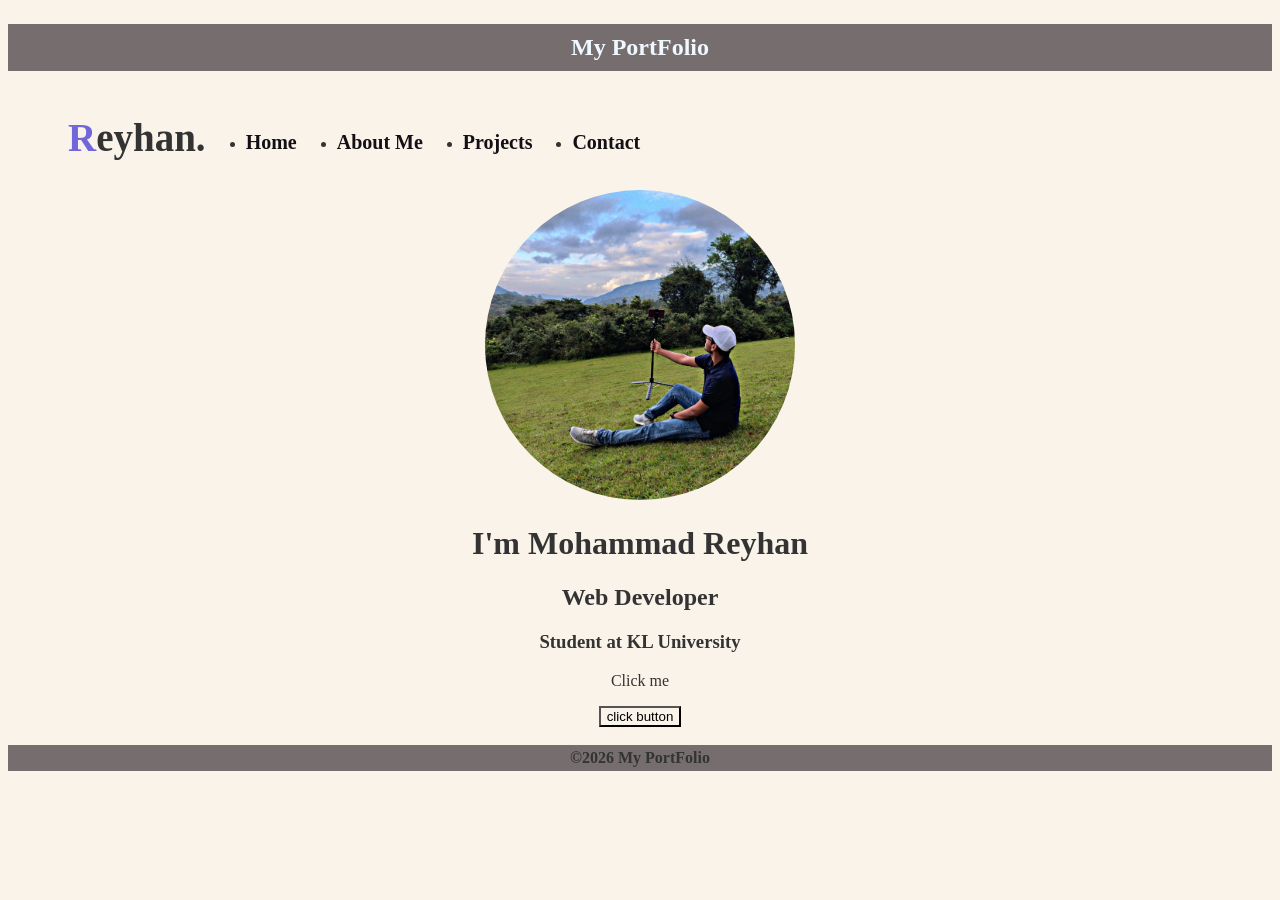
<file: index.html>
<!DOCTYPE html>
<html lang="en">
<head>
    <meta charset="UTF-8">
    <title>PortFolio</title>
    <link rel="stylesheet" href="portfolio.css">
    <link rel="icon" href="pic.jpeg">
</head>
<body>
    <div><p style="text-align: center; font-size: 24px;background-color: #766e6e; padding: 10px;color: aliceblue; font-weight: bolder;">My PortFolio</p></div>
        <header class="navbar">
        <div class="name">
            <span class="r">R</span>eyhan.</div>
        <div class="center">
            <ul class="nav-links">
                <li><a href="index.html">Home</a></li>
                <li><a href="About.html">About Me</a></li>
                <li><a href="projects.html">Projects</a></li>
                <li><a href="Contact.html">Contact</a></li>
            </ul>
      </div>
        
    </header>
    <div class="pic">
        <img src="pic.jpeg" alt="photo" class="photo">
        <h1>I'm Mohammad Reyhan</h1>    
        <h2>Web Developer</h2>
        <h3>Student at KL University</h3>
            <p id="para">Click me</p>
    <button id="button">click button</button>
    <script>
        document.getElementById("para").onclick=function(){
            fun()
        };
        document.getElementById("button").onclick=function(){
            fun1()
        };
        function fun(){
            document.getElementById("para").innerHTML="Welcome to My Portfolio";
            document.getElementById("para").style.color="blue";
            document.getElementById("para").style.backgroundColor="yellow";
            document.getElementById("para").style.fontSize="25px";
            document.getElementById("para").style.border="4px solid red";
        }
        function fun1(){
            document.getElementById("button").innerHTML="Welcome To My Portfolio"
            document.getElementById("button").style.color="green";
            document.getElementById("button").style.fontSize="20px";
        }
    </script>
    <br><br>
    </div>
    <div class="footer">    
        ©2026 My PortFolio
    </div>
</body>
</html>
</file>
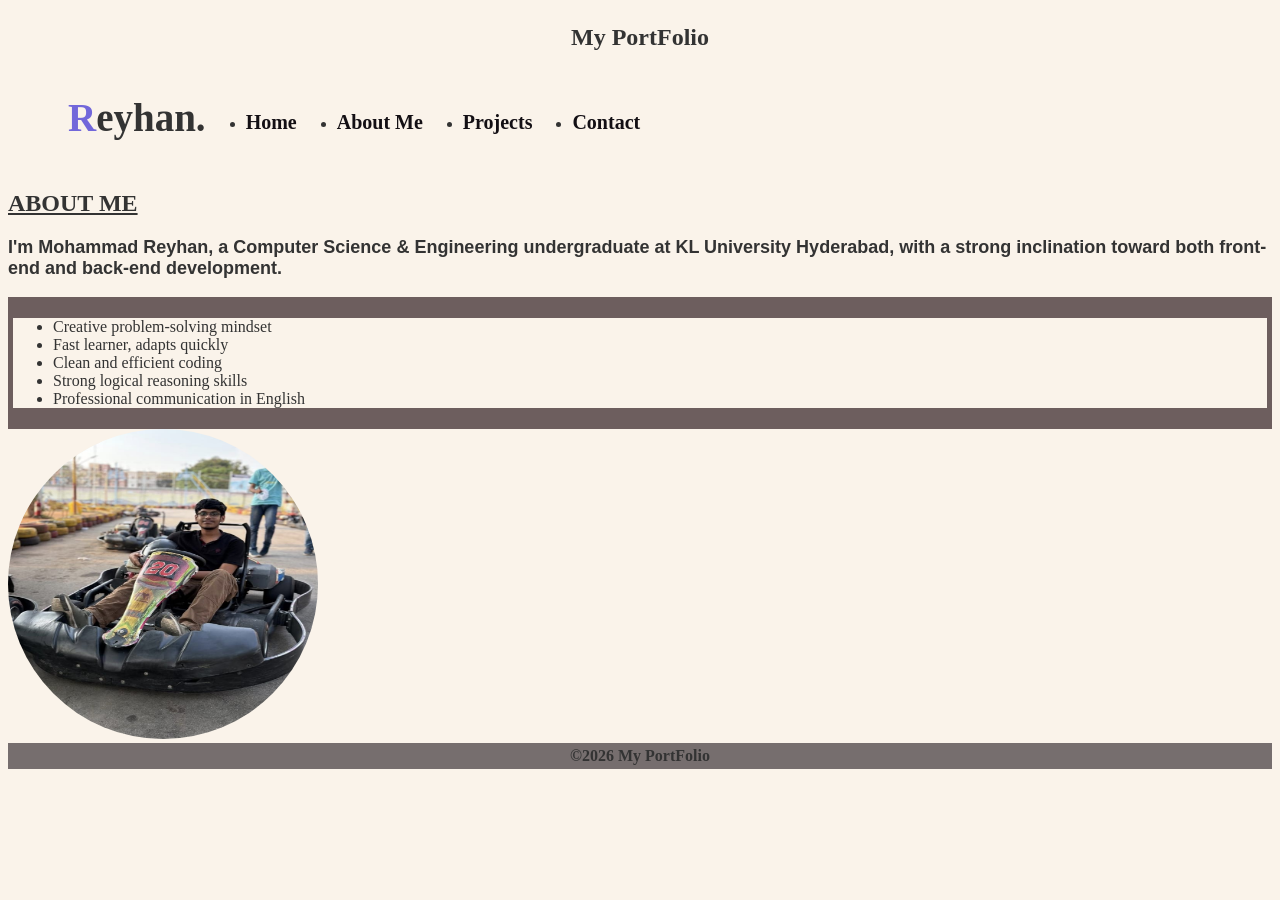
<file: About.html>
<!DOCTYPE html>
<html lang="en">
<head>
    <title>About me</title>
 <link rel="stylesheet" href="portfolio.css">
 <link rel="icon" href="about.png">
</head>
<body>
     <p style="text-align: center; font-size: 24px; "><b>My PortFolio</b></p>
    <header class="navbar">
        <div class="name">
            <span class="r">R</span>eyhan.
        
</div>
        <nav>
            <ul class="nav-links">
                <li><a href="index.html">Home</a></li>
                <li><a href="About.html">About Me</a></li>
                <li><a href="projects.html">Projects</a></li>
                <li><a href="Contact.html">Contact</a></li>
            </ul>
        </nav>
        
    </header>
    <div class="main1">
                <h2 class="h1"><u>ABOUT ME</u></h2>
                <p class="main-para">
                    I'm Mohammad Reyhan, a Computer Science & Engineering undergraduate at KL University Hyderabad, with a strong inclination toward both front-end and back-end development.
                </p>
            </div>
            <div  style="background: rgb(109, 94, 94); padding: 5px;">
                <ul>
                    <li>Creative problem-solving mindset</li>
                    <li>Fast learner, adapts quickly</li>
                    <li>Clean and efficient coding</li>
                    <li>Strong logical reasoning skills</li>
                    <li>Professional communication in English</li>
                </ul>
            </div>  
            <div>
            <img src="ccart.jpeg" alt="pic" class="photo">
            </div>   
            <div class="footer">
        ©2026 My PortFolio
    </div>
</body>
</html>
</file>
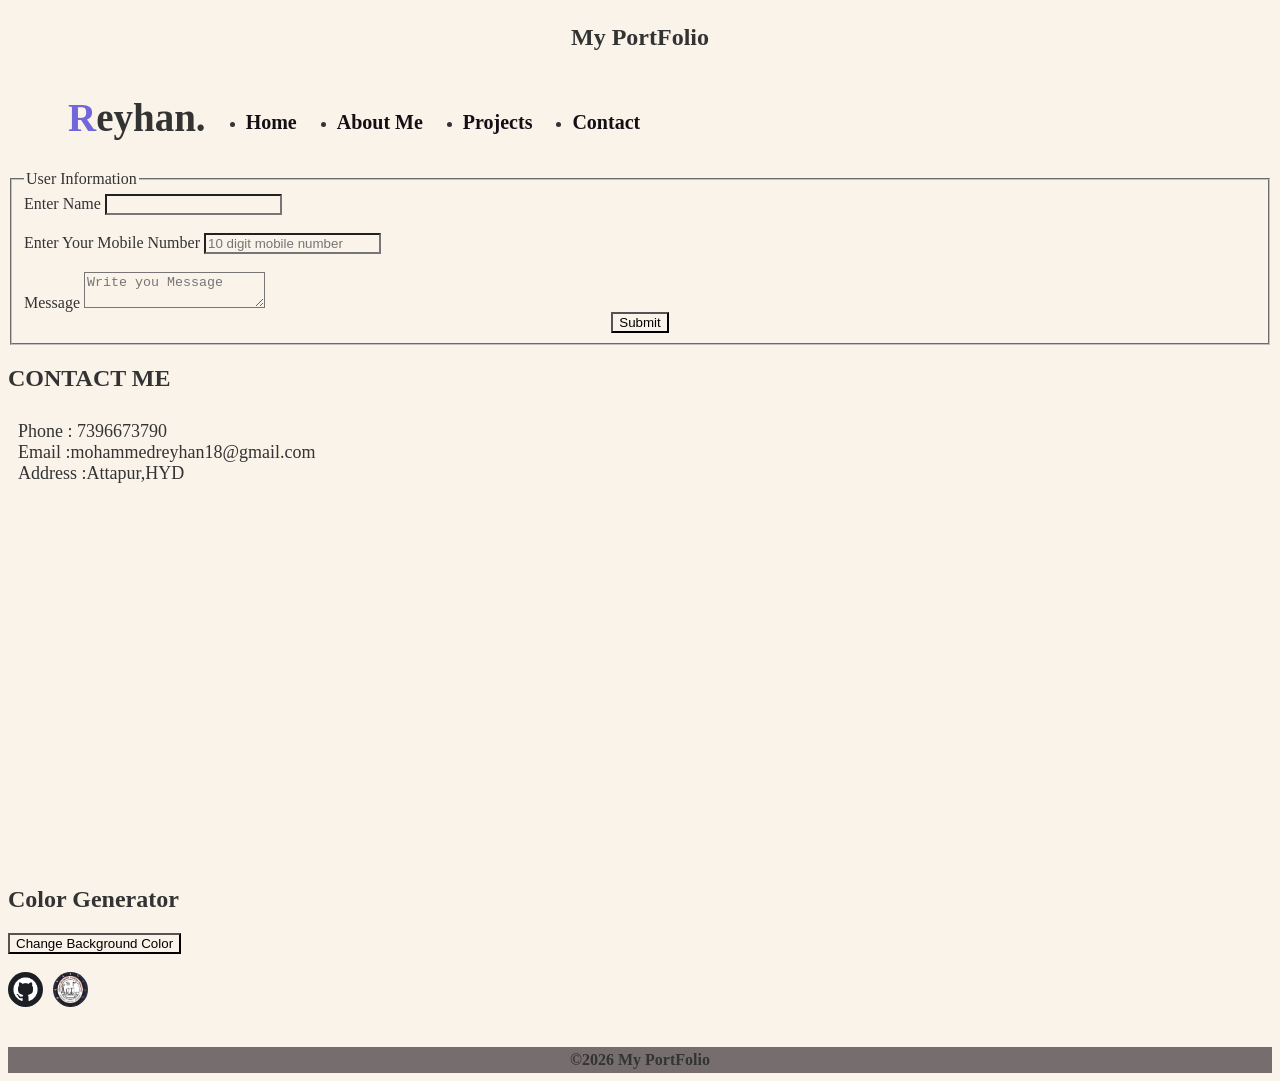
<file: Contact.html>
<!DOCTYPE html>
<html lang="en">
<head>
    <title>Contact</title>
 <link rel="stylesheet" href="portfolio.css">
 <link rel="icon" href="contact.png">
 <script type="text/javascript" src="portfolio.js"></script>
</head>
<body>
     <p style="text-align: center; font-size: 24px; "><b>My PortFolio</b></p>
    <header class="navbar">
        <div class="name">
            <span class="r">R</span>eyhan.
        
</div>
        <nav>
            <ul class="nav-links">
                <li><a href="index.html">Home</a></li>
                <li><a href="About.html">About Me</a></li>
                <li><a href="projects.html">Projects</a></li>
                <li><a href="Contact.html">Contact</a></li>

            </ul>
        </nav>
        
    </header>
       <fieldset>
            <legend>User Information</legend>
            <label for="name">Enter Name</label>
            <input type="text" id="name" name="name"><br><br>
             <label for="name">Enter Your Mobile Number</label>
             <input type="text" pattern="[0-9]{10}" placeholder="10 digit mobile number">
             <br><br>
             
             <label>Message</label>
             <textarea placeholder="Write you Message"></textarea>
           <br>  <center><button onclick="sub()">Submit</button></center>

</fieldset>
    <div class="main-div">
            <h2 class="h1">
                CONTACT ME
              </h2>
            <div class="div-1">
                <div>
                    Phone : 7396673790
                </div>
                <div>
                    Email :mohammedreyhan18@gmail.com
                </div>
                <div>
                    Address :Attapur,HYD
                </div>
            </div>
            <br>
<center>            <div class="loc"><iframe src="https://www.google.com/maps/embed?pb=!1m18!1m12!1m3!1d243731.83241017198!2d78.03512799453128!3d17.3488156!2m3!1f0!2f0!3f0!3m2!1i1024!2i768!4f13.1!3m3!1m2!1s0x3bcb959fee5b3bad%3A0x294b001a89bbce8f!2sKL%20University%20Aziz%20Nagar%20Hyderabad!5e0!3m2!1sen!2sin!4v1773165229833!5m2!1sen!2sin" width="400" height="350" style="border:0; text-align: center;border-radius: 5%;" allowfullscreen="" loading="lazy" referrerpolicy="no-referrer-when-downgrade" ></iframe></div>
</center>
<h2>Color Generator</h2>
<button onclick="changeColor()">Change Background Color</button>

<script>

function changeColor() {
    // 0xFFFFFF is the maximum hex color value
    let randomNumber = Math.floor(Math.random() * 0xFFFFFF);
    
    // Convert number to hexadecimal
    let hexColor = "#" + randomNumber.toString(16).padStart(6, "0");
    
    document.body.style.backgroundColor = hexColor;
}

</script>
<br><br>
<div class="img-link"> 
    <a href="https://github.com/mohammadreyhan-web">
    <img src="git.png" alt="gitimg" class="git" style="margin-right: 10px;"></a>
    <a href="https://newerp.kluniversity.in/"><img src="erp.png" alt="erp" class="git"></a>
</div>
    <br><br>
            <div class="footer">
        ©2026 My PortFolio </div>
</body>
</html>
</file>
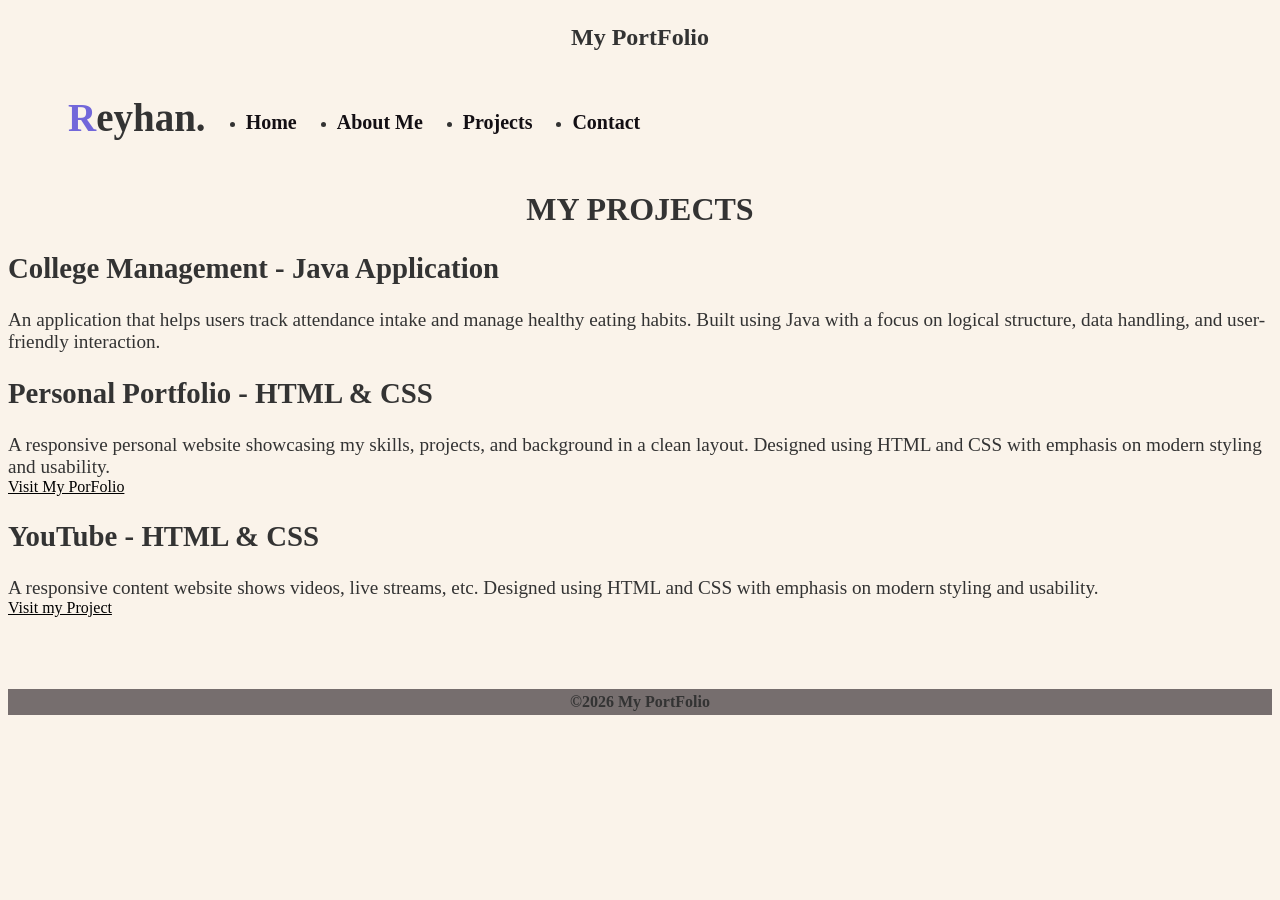
<file: projects.html>
<!DOCTYPE html>
<html lang="en">
<head>
    <title>My Projects</title>
<link rel="stylesheet" href="portfolio.css">
<link rel="icon" href="project.png">
</head>
<body>
     <p style="text-align: center; font-size: 24px; "><b>My PortFolio</b></p>
    <header class="navbar">
        <div class="name">
            <span class="r">R</span>eyhan.
        
</div>
        <nav>
            <ul class="nav-links">
                <li><a href="index.html">Home</a></li>
                <li><a href="About.html">About Me</a></li>
                <li><a href="projects.html">Projects</a></li>
                <li><a href="Contact.html">Contact</a></li>
            </ul>
        </nav>
        
    </header>
    <div class="main-div">
          
            <div class="proj">
                <center><h1>MY PROJECTS</h1></center>
                
               <div class="proje"><h2>College Management - Java Application</h2>
                   
                        An application that helps users track attendance intake and manage healthy eating habits.
                        Built using Java with a focus on logical structure, data handling, and user-friendly interaction.
                    </div>
                    <div class="proje"><h2>Personal Portfolio - HTML & CSS</h2>
                    
                        A responsive personal website showcasing my skills, projects, and background in a clean layout.
                        Designed using HTML and CSS with emphasis on modern styling and usability.
                    </div>
                    <a class="link" href="https://mohammadreyhan-web.github.io/Reyhan-s-PortFolio-Project/">Visit My PorFolio</a>
                  
                    <div class="proje"><h2>YouTube - HTML & CSS</h2>
                    
                        A responsive content website shows videos, live streams, etc.
                        Designed using HTML and CSS with emphasis on modern styling and usability.
                    </div>
                    <a class="link" href="https://mohammadreyhan-web.github.io/My-YouTube-/">Visit my Project</a>
                </ol>
            </div>
            
           <br><br><br><br>
               <div class="footer">
        ©2026 My PortFolio
    </div>
</body>

</html>
</file>
<file: portfolio.css>
* {
    background-color: rgb(250, 243, 234);
    font-family: Arial, Helvetica, sans-serif '
}

body {
    background-color: rgba(245, 245, 245, 0) ;
    color: #333;
}
.navbar {
    display: flex;
    text-align: center;
    padding: 20px 60px;
   
}

.name {
    font-size: 39px;
    font-weight: bold;
    color: #333;
}

.name .r {
    color: #7267da;
}
.nav-links {
    display: flex;
    gap: 40px;
    
}

.nav-links li a {
    text-decoration: none;
    color: #130f14;
    font-size: 20px;
    font-weight: bold;
}

.nav-links li a:hover {
    color: #1966c5;
}
.photo{
    border-radius: 50%;
    height: 310px;
    width: 310px;
    align-items: center;   
    background-color: blue;
  transition: transform 0.3s ease;
    cursor: pointer;
}
.photo:hover{
    transform: scale(1.2);
}
.pic{
    justify-items: auto;
    text-align: center;
    padding: auto;

}
.welcome{
  border: 3px solid black;  
  padding: 15px;             

}
.footer{
    text-align: center;
    padding: 4px;
    font-weight: bolder;
    background-color: #766e6e;
}
.p1
{
    font-size: medium;
    font-weight: bold;
}
  .link{
        font-size: 19   px;
        color: black;
        display: inline-block;
        transition: color 2.0s, letter-spacing 0.5s, transform 2.0s;
    }
    .link:hover {
        color: red;
        letter-spacing: 2px;
        transform: scale(2.1);
        text-decoration: none;
    }

.main-para{
    font-family: 'Gill Sans', 'Gill Sans MT', Calibri, 'Trebuchet MS', sans-serif;
    font-size: large;
    font-weight: bolder;
}
.div-1{

    padding: 10px;
    font-size: large;
}
.div-1:hover{
    color: #eb5f6d;
    
}
.git{
    height: 35px;
    width: 35px;
    border-radius: 50%;
}
.img-link{
    display: flex;
    
}
.proje{
        font-size: larger;
        
    }
.proje:hover{
        background-color: rgb(45, 42, 38);
        color: rgb(27, 157, 157);
    }
</file>
